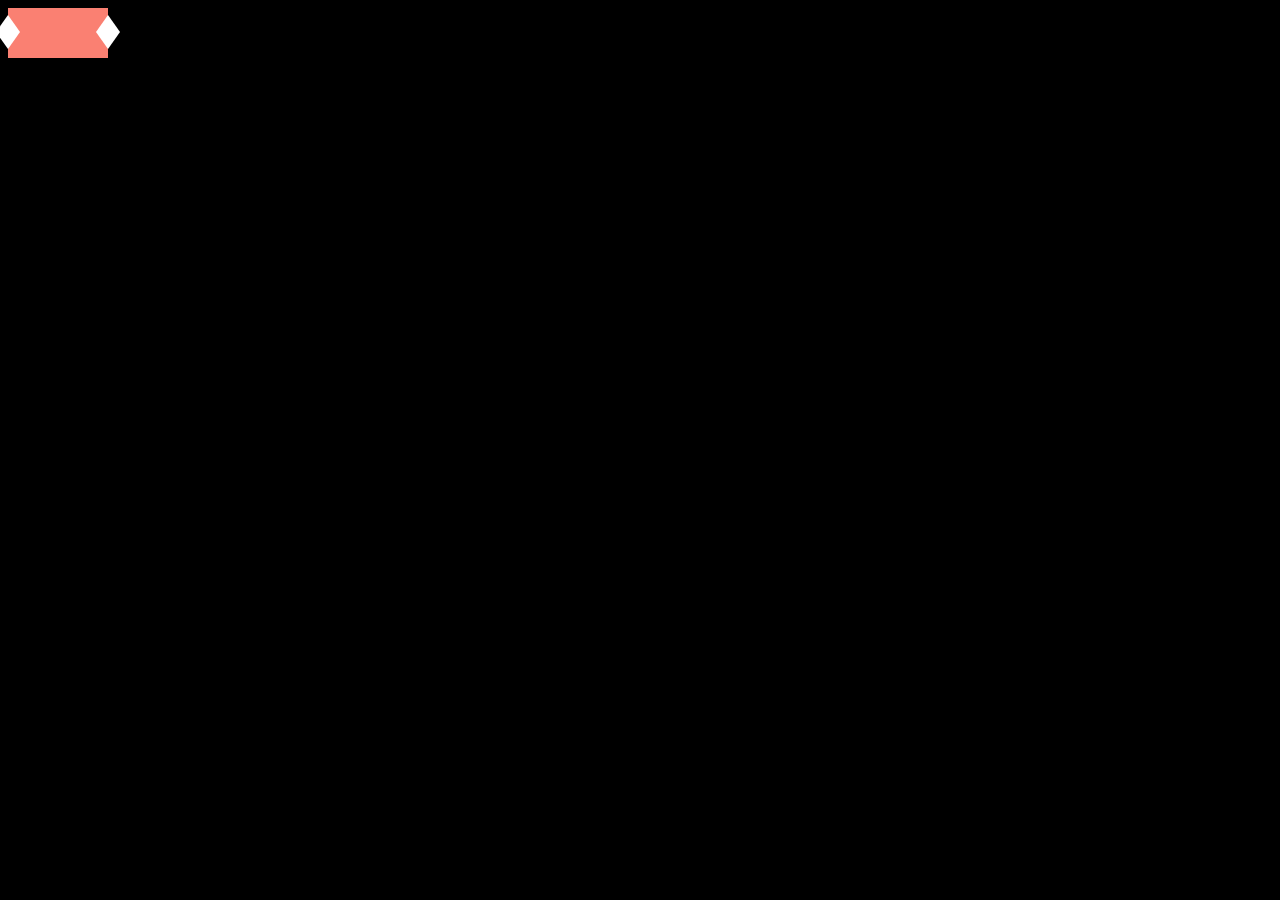
<file: test.html>
<!DOCTYPE html>
<html>
<head>
<script src="js/jquery.js"></script>
<script src="js/test.js"></script>

<style>
body {
	background-color: black;
}
.anchor {
	width: 10px;
	height: 10px;
	cursor: pointer;
	display: inline-block;
	position: absolute;
	top: -5px;
	
	width: 0;
	height: 0;
	border: 12.5px solid transparent;
	border-bottom: 17.5px solid white;
}
.anchor:after {
	content: '';
	position: absolute;
	left: -12.5px; top: 17px;
	width: 0;
	height: 0;
	border: 12.5px solid transparent;
	border-top: 17.5px solid white;
}
.anchor:hover {
	top: -4px;	
}
.anchor-right {
	right: -12px;
}
.anchor-left {
	left: -12px;
}
.td{
	background-color: salmon;
	width: 100px;
	height: 50px;
	position: relative;
	left:0;
}
</style>

</head>
<body ondragover='timeline_drag_over(event);' ondrop='timeline_drop(event);'>
<div class="td" onclick="(0,0)" draggable="true" ondragstart="timeline_drag_start(event);">
	<div class="anchor anchor-left" draggable="true" ondragstart="timeline_drag_start(event);"></div>
	<div class="anchor anchor-right" draggable="true" ondragstart="timeline_drag_start(event);"></div>
</div>
</body>
</html>
</file>
